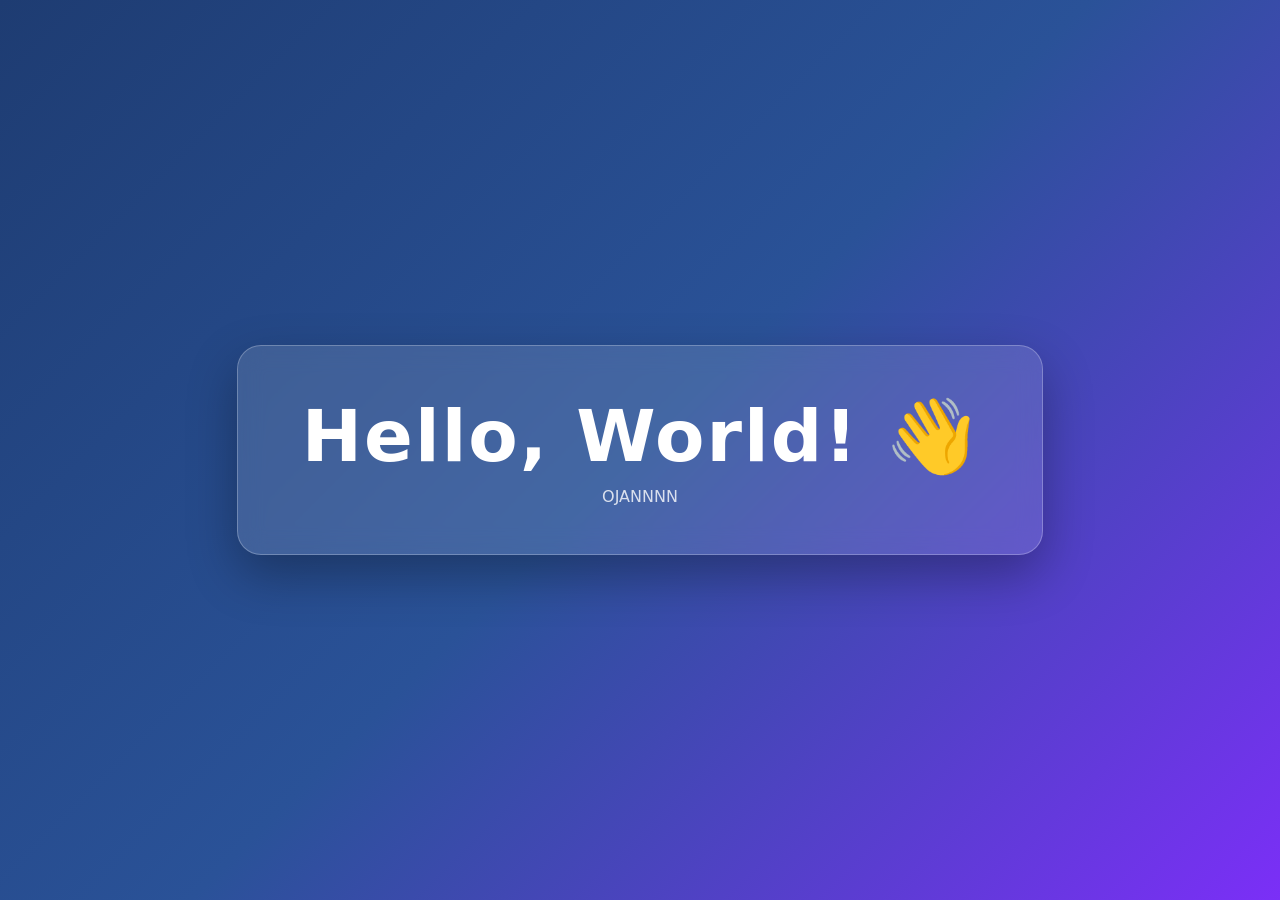
<file: Laporan_GitPush-main/index.html>
<!DOCTYPE html>
<html lang="id">
<head>
<meta charset="UTF-8">
<meta name="viewport" content="width=device-width, initial-scale=1">
<title>Hello World</title>
<link rel="stylesheet" href="style.css">
</head>
<body>
  <div class="card">
    <h1>Hello, World! 👋</h1>
    <p>OJANNNN</p>
  </div>
</body>
</html>
</file>
<file: Laporan_GitPush-main/style.css>
* { margin: 0; padding: 0; box-sizing: border-box; }
body {
  min-height: 100vh;
  display: grid;
  place-items: center;
  background: linear-gradient(135deg, #1e3c72, #2a5298, #7b2ff7);
  font-family: "Segoe UI", system-ui, sans-serif;
}
.card {
  padding: 3rem 4rem;
  text-align: center;
  background: rgba(255, 255, 255, 0.12);
  backdrop-filter: blur(12px);
  border: 1px solid rgba(255, 255, 255, 0.25);
  border-radius: 24px;
  box-shadow: 0 20px 50px rgba(0, 0, 0, 0.3);
  animation: float 4s ease-in-out infinite;
}
h1 {
  font-size: clamp(2.5rem, 8vw, 4.5rem);
  color: #fff;
  letter-spacing: 2px;
}
p { margin-top: .5rem; color: rgba(255,255,255,.8); }
@keyframes float {
  0%, 100% { transform: translateY(0); }
  50% { transform: translateY(-12px); }
}
</file>
